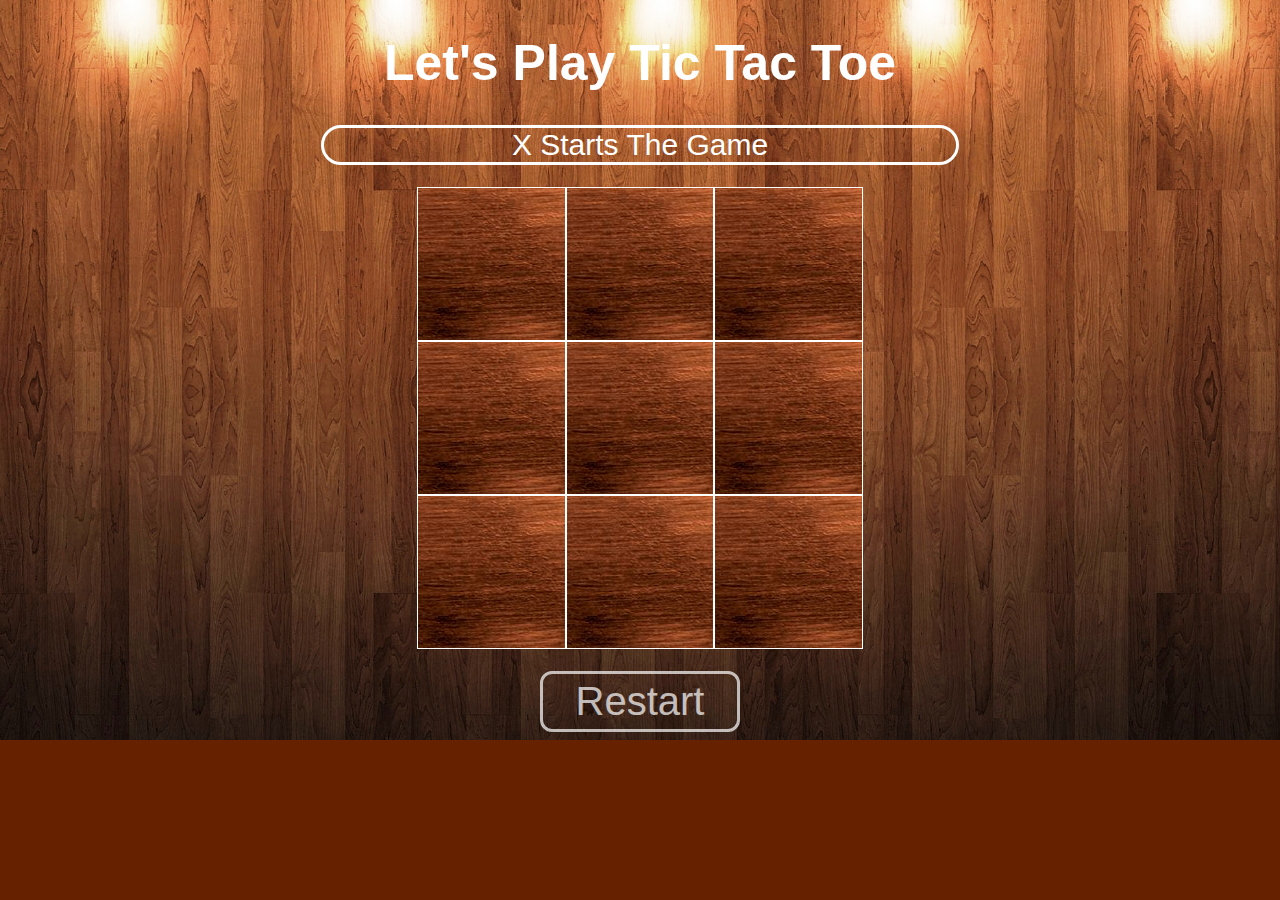
<file: Tic Tac Toe/index.html>
<!DOCTYPE html>
<html>
	<head>
		<meta charset="utf-8">
		<title>Tic Tac Toe</title>
		<link rel="stylesheet" href="css/style.css">
	</head>
	<body onload="start();">
	<div class="container">
		<div class="message"><h1>Let's Play Tic Tac Toe</h1>
		</div>
		<div class="message" id="message">tic-tac-toe
		</div>
		<table>
			<tr>
				<td class="cell" id="1" onclick="play(this);"></td>
				<td class="cell" id="2" onclick="play(this);"></td>
				<td class="cell" id="3" onclick="play(this);"></td>
			</tr>
			<tr>
				<td class="cell" id="4" onclick="play(this);"></td>
				<td class="cell" id="5" onclick="play(this);"></td>
				<td class="cell" id="6" onclick="play(this);"></td>
			</tr>
			<tr>
				<td class="cell" id="7" onclick="play(this);"></td>
				<td class="cell" id="8" onclick="play(this);"></td>
				<td class="cell" id="9" onclick="play(this);"></td>
			</tr>
		</table>
		<button type="reset" value="Restart" onclick="window.location.reload()">Restart</button>
	</div>
	<script src="js/tictactoe.js"></script>
	</body>
</html>
</file>
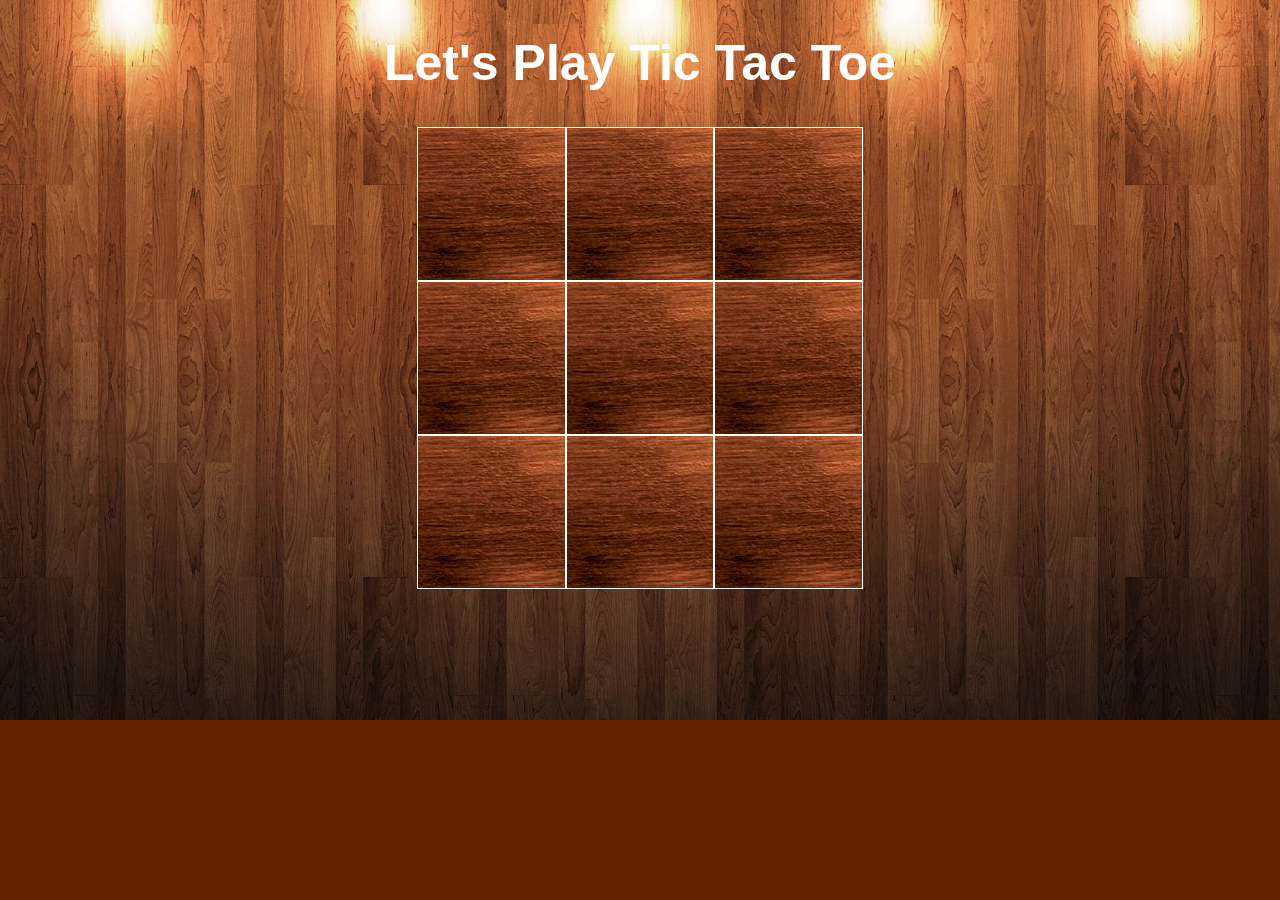
<file: Tic Tac Toe/tic_tac_toe.html>
<!DOCTYPE html>
<html>
	<head>
		<meta charset="utf-8">
		<title>Tic Tac Toe</title>
		<link rel="stylesheet" href="css/style.css">
	</head>
	<body>
	<div class="container">
		<div class="message"><h1>Let's Play Tic Tac Toe</h1>
		</div>
		<table>
			<tr>
				<td class="cell" id="1"></td>
				<td class="cell" id="2"></td>
				<td class="cell" id="3"></td>
			</tr>
			<tr>
				<td class="cell" id="4"></td>
				<td class="cell" id="5"></td>
				<td class="cell" id="6"></td>
			</tr>
			<tr>
				<td class="cell" id="7"></td>
				<td class="cell" id="8"></td>
				<td class="cell" id="9"></td>
			</tr>
		</table>
	</div>
	</body>
</html>
</file>
<file: Tic Tac Toe/css/style.css>
body{
	background-image: url("../img/background.jpg");
	background-color:#662200;
	background-repeat: no-repeat;
	background-size: cover;
	font-family:sans-serif;
}
.container{
	margin-top=100px
}
table{
	width:450px;
	margin:auto;
	padding-bottom:20px;
}

tr {
  display: flex;
  margin-top=50px;
}

td {
  flex: 1;
  height: 150px;
  cursor: pointer;
  background-image: url("../img/box.jpg");
  background-color:#661a00;
  border-width: 1px;
  border-style: solid;
  border-color: #ffffff;
  font-size:150px;
  text-align:center;
  color:#ffffff;
}

td:hover{
	opacity:0.7;
}

.message{
	width:50%;
	margin:auto;
	margin-bottom:20px;
	text-align:center;
	color:#ffffff;
	font-size:25px;
	
}

#message{
	font-size:30px;
	border-style:solid;
	border-radius:50px;
}
button{
	cursor:pointer;
	margin:auto;
	display:block;
	color:#ffffff;
	width:200px;
	font-size:40px;
	padding:5px 5px;
	border:solid;
	border-radius:12px;
	background:none;
	opacity:0.7;
}
button:hover{
	opacity:1;
}
</file>
